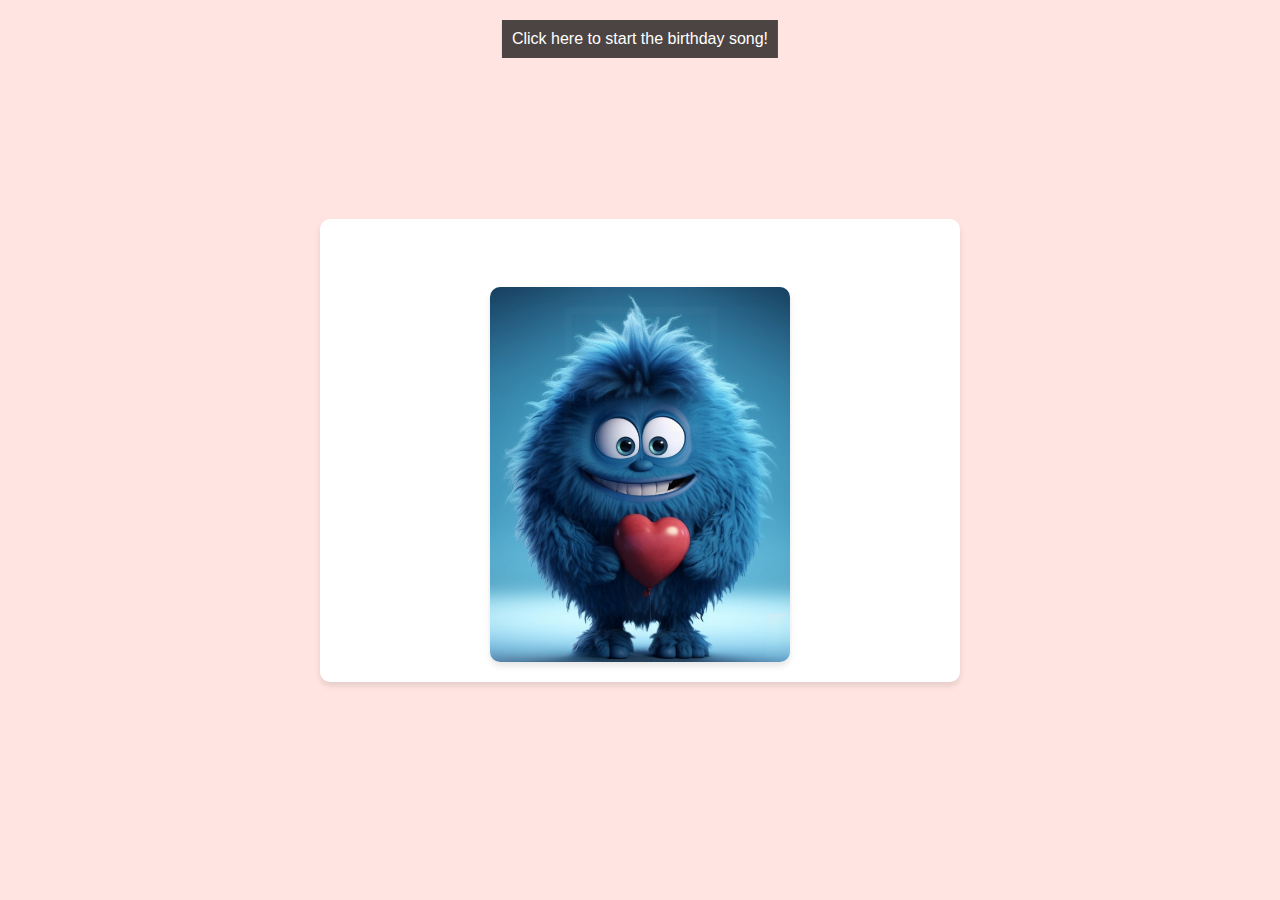
<file: index.html>
<!DOCTYPE html>
<html lang="en">
<head>
  <meta charset="UTF-8">
  <meta name="viewport" content="width=device-width, initial-scale=1.0">
  <title>Happy 21st Birthday</title>
  <link rel="stylesheet" href="styles.css">
</head>
<body>
  <div class="container">
    <p id="typingText"></p>
    <img src="toy.jpeg" alt="Birthday Cake">
    <button id="specialButton" style="display: none;" onclick="alert('Thank you!')">Click Me!</button>
  </div>
  
  <!-- Ensure the correct path for your audio file -->
  <audio id="birthdaySong" src="aud.mp3" preload="auto" autoplay loop></audio>

  <script src="script.js"></script>
</body>
</html>
</file>
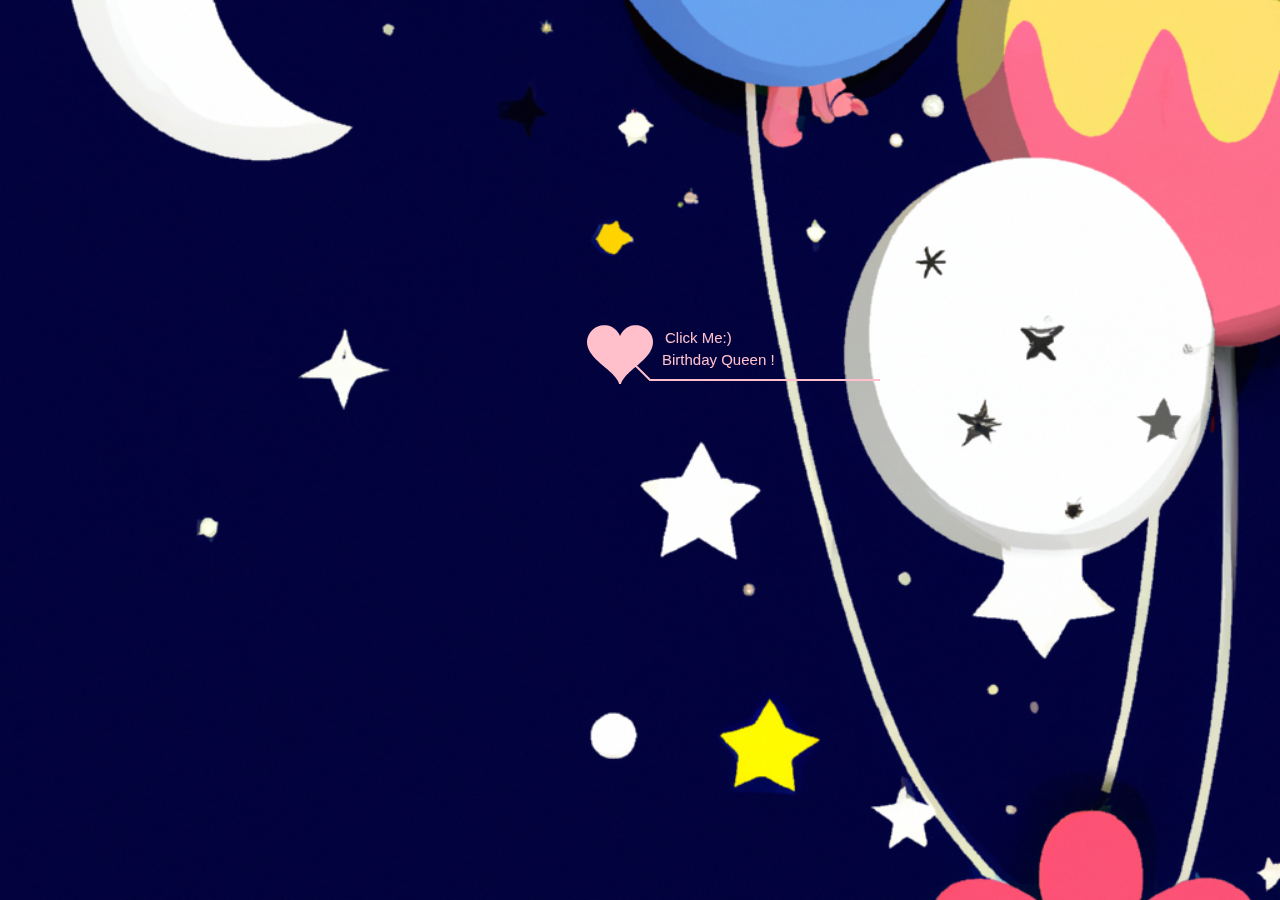
<file: birthday/index.html>
﻿<!DOCTYPE html PUBLIC "-//W3C//DTD XHTML 1.0 Strict//EN" "http://www.w3.org/TR/xhtml1/DTD/xhtml1-strict.dtd">
<html xml:lang="en" xmlns="http://www.w3.org/1999/xhtml"><head><meta http-equiv="Content-Type" content="text/html; charset=UTF-8">
		<title>Happy 21st Birthday, Sis!</title>	    
        <link type="text/css" rel="stylesheet" href="./file/default.css">
		<script type="text/javascript" src="./file/jquery.min.js"></script>
		<script type="text/javascript" src="./file/jscex.min.js"></script>
		<script type="text/javascript" src="./file/jscex-parser.js"></script>
		<script type="text/javascript" src="./file/jscex-jit.js"></script>
		<script type="text/javascript" src="./file/jscex-builderbase.min.js"></script>
		<script type="text/javascript" src="./file/jscex-async.min.js"></script>
		<script type="text/javascript" src="./file/jscex-async-powerpack.min.js"></script>
		<script type="text/javascript" src="./file/functions.js" charset="utf-8"></script>
		<script type="text/javascript" src="./file/love.js" charset="utf-8"></script>
        <script>
            function playAudio() {
                var audio = document.getElementById("myAudio");
                audio.play();
            }
        </script>
	    <style type="text/css">
        </style>
</head>
    <body>
        <div id="main">
            <div id="error">，<a href="http://www.google.cn/chrome/intl/zh-CN/landing_chrome.html?hl=zh-CN&brand=CHMI">Chrome</a>(<a href="http://firefox.com.cn/download/">Firefox</a>)</div>
            <audio autoplay="autoplay" height="100" width="100" id = "myAudio">
                    <source src="aud.mp3" type="audio/mp3" />
                    <embed height="100" width="100" src="aud.mp3" />
            </audio>
            <div id="wrap">
                <div id="text">
                    <div id="code">
                        <span class="say">Happy 21st Birthday Sis! 🎉</span><br>
                        <span class="say">To my dearest sister ❤️</span><br>
                        <span class="say">You have grown into a beautiful soul 🥰</span><br>
                        <span class="say">Wishing you endless happiness and success! 🌟</span><br>
                        <span class="say">Enjoy your special day! 🎂</span><br>
                      <span class="say"><span class="space"></span></span> </font>
                          <br />
                          <br />
                      </p>
                    </div>
                  </div>

                  <div id = "message-box"></div>
                <div id="clock-box">
                    <span class="STYLE1"></span><font color="#33CC00"></font>
<span class="STYLE1"></span>
                  <div id="clock"></div>
              </div>
                <canvas id="canvas" width="1100" height="680"></canvas>
            </div>
            
        </div>
    
    <script>
    </script>

    <script>
    (function(){
        var canvas = $('#canvas');
		
        if (!canvas[0].getContext) {
            $("#error").show();
            return false;        }

        var width = canvas.width();
        var height = canvas.height();        
        canvas.attr("width", width);
        canvas.attr("height", height);
        var opts = {
            seed: {
                x: width / 2 - 20,
                color: "rgb(190, 26, 37)",
                scale: 2
            },
            branch: [
                [535, 680, 570, 250, 500, 200, 30, 100, [
                    [540, 500, 455, 417, 340, 400, 13, 100, [
                        [450, 435, 434, 430, 394, 395, 2, 40]
                    ]],
                    [550, 445, 600, 356, 680, 345, 12, 100, [
                        [578, 400, 648, 409, 661, 426, 3, 80]
                    ]],
                    [539, 281, 537, 248, 534, 217, 3, 40],
                    [546, 397, 413, 247, 328, 244, 9, 80, [
                        [427, 286, 383, 253, 371, 205, 2, 40],
                        [498, 345, 435, 315, 395, 330, 4, 60]
                    ]],
                    [546, 357, 608, 252, 678, 221, 6, 100, [
                        [590, 293, 646, 277, 648, 271, 2, 80]
                    ]]
                ]] 
            ],
            bloom: {
                num: 700,
                width: 1080,
                height: 650,
            },
            footer: {
                width: 1200,
                height: 5,
                speed: 10,
            }
        }

        var tree = new Tree(canvas[0], width, height, opts);
        var seed = tree.seed;
        var foot = tree.footer;
        var hold = 1;

        canvas.click(function(e) {
            playAudio();
            console.log("Helloworld!");
            var offset = canvas.offset(), x, y;
            x = e.pageX - offset.left;
            y = e.pageY - offset.top;
            if (seed.hover(x, y)) {
                hold = 0; 
                canvas.unbind("click");
                canvas.unbind("mousemove");
                canvas.removeClass('hand');
            }
        }).mousemove(function(e){
            var offset = canvas.offset(), x, y;
            x = e.pageX - offset.left;
            y = e.pageY - offset.top;
            canvas.toggleClass('hand', seed.hover(x, y));
        });
        
        

        var seedAnimate = eval(Jscex.compile("async", function () {
            seed.draw();
            while (hold) {
                $await(Jscex.Async.sleep(10));
            }
            while (seed.canScale()) {
                seed.scale(0.95);
                $await(Jscex.Async.sleep(10));
            }
            while (seed.canMove()) {
                seed.move(0, 2);
                foot.draw();
                $await(Jscex.Async.sleep(10));
            }
        }));

        var growAnimate = eval(Jscex.compile("async", function () {
            do {
    	        tree.grow();
                $await(Jscex.Async.sleep(10));
            } while (tree.canGrow());
        }));

        var flowAnimate = eval(Jscex.compile("async", function () {
            do {
    	        tree.flower(2);
                $await(Jscex.Async.sleep(10));
            } while (tree.canFlower());
        }));

        var moveAnimate = eval(Jscex.compile("async", function () {
            tree.snapshot("p1", 240, 0, 610, 680);
            while (tree.move("p1", 500, 0)) {
                foot.draw();
                $await(Jscex.Async.sleep(10));
            }
            foot.draw();
            tree.snapshot("p2", 500, 0, 610, 680);

            canvas.parent().css("background", "url(" + tree.toDataURL('image/png') + ")");
            canvas.css("background", "#ffe");
            $await(Jscex.Async.sleep(300));
            canvas.css("background", "none");
        }));

        var jumpAnimate = eval(Jscex.compile("async", function () {
            var ctx = tree.ctx;
            while (true) {
                tree.ctx.clearRect(0, 0, width, height);
                tree.jump();
                foot.draw();
                $await(Jscex.Async.sleep(25));
            }
        }));

        var textAnimate = eval(Jscex.compile("async", function () {
		    var together = new Date();
		    together.setFullYear(2004, 5, 4); 			
		    together.setHours(20);						
		    together.setMinutes(0);					
		    together.setSeconds(0);					
		    together.setMilliseconds(2);				

		    $("#code").show().typewriter();
            $("#clock-box").fadeIn(500);
            while (true) {
                timeElapse(together);
                $await(Jscex.Async.sleep(1000));
            }
        }));

        var runAsync = eval(Jscex.compile("async", function () {
            $await(seedAnimate());
            $await(growAnimate());
            $await(flowAnimate());
            $await(moveAnimate());

            textAnimate().start();

            $await(jumpAnimate());
        }));

        runAsync().start();
    })();
    </script></body></html>
</file>
<file: styles.css>
body {
    font-family: 'Arial', sans-serif;
    background-color: #ffe4e1;
    margin: 0;
    padding: 0;
    display: flex;
    justify-content: center;
    align-items: center;
    height: 100vh;
}

.container {
    text-align: center;
    padding: 20px;
    background: #fff;
    border-radius: 10px;
    box-shadow: 0 4px 6px rgba(0, 0, 0, 0.1);
    max-width: 600px;
}

p {
    font-size: 1.5em;
    color: #ff69b4;
    white-space: pre-wrap; /* Ensure line breaks are respected */
    overflow: hidden;
    width: 100%;
    border-right: 2px solid #ff69b4;
    animation: typing 5s steps(50) 1s forwards, blinkCaret 0.75s step-end infinite;
}

@keyframes typing {
    from {
        width: 0;
    }
    to {
        width: 100%;
    }
}

@keyframes blinkCaret {
    50% {
        border-color: transparent;
    }
}

img {
    max-width: 50%;
    height: auto;
    margin-top: 20px;
    border-radius: 10px;
    box-shadow: 0 4px 6px rgba(0, 0, 0, 0.1);
    display: block;
    margin-left: auto;
    margin-right: auto;
}

button {
    margin-top: 20px;
    padding: 10px 20px;
    background-color: #ff69b4;
    color: white;
    border: none;
    border-radius: 5px;
    cursor: pointer;
    font-size: 1.2em;
}

button:hover {
    background-color: #ff1493;
}
</file>
<file: birthday/file/default.css>
body {
  margin: 0;
  padding: 0;
  background-image: url('../img2.png');
  background-size: cover;
  background-repeat: no-repeat;
  font-size: 14px;
  font-family: sans-serif;
  color: white;
  overflow: auto;
}
a {
  color: white;
  font-size: 14px;
}
#main {
  width: 100%;
}
#wrap {
  position: relative;
  margin: 0 auto;
  width: 1100px;
  height: 680px;
  margin-top: 10px;
}
#text {
  width: 272px;
  height: 560px;
  left: 188px;
  top: 80px;
  position: absolute;
}
#code {
  display: none;
  color: rgb(196, 255, 255);
  font-size: 16px;
  margin-top: 70px;
  line-height: 25px;
  font-size: larger;
  font-weight: bolder;
}
#clock-box {
  position: absolute;
  left: 60px;
  top: 550px;
  font-size: 28px;
  display: none;
}
#clock-box a {
  font-size: 28px;
  text-decoration: none;
}
#clock {
  margin-left: 48px;
}
#clock .digit {
  font-size: 64px;
}
#canvas {
  margin: 0 auto;
  width: 1100px;
  height: 680px;
}
#error {
  margin: 0 auto;
  text-align: center;
  margin-top: 60px;
  display: none;
}
.hand {
  cursor: pointer;
}
.say {
  margin-left: 5px;
}
.space {
  margin-right: 150px;
}

#message-box{
  position: absolute;
  margin-top:450px;
  font-size: 25px;
  font-family: monospace;

}

@media only screen and (max-width: 768px) {
  body {
      font-size: 12px;
      background-size: cover;
      overflow: hidden;
  }

  #wrap, #canvas {
      width: 100%;
      height: auto;
  }

  #text {
      width: 80%;
      height: auto;
      left: 10%;
      top: 50px;
  }

  #code {
      font-size: 14px;
      margin-top: 30px;
      line-height: 20px;
  }

  #clock-box {
      left: 20px;
      top: auto;
      bottom: 20px;
      font-size: 20px;
  }

  #clock .digit {
      font-size: 48px;
  }

  #message-box {
      font-size: 18px;
      margin-top: 400px;
      text-align: center;
  }
}
</file>
